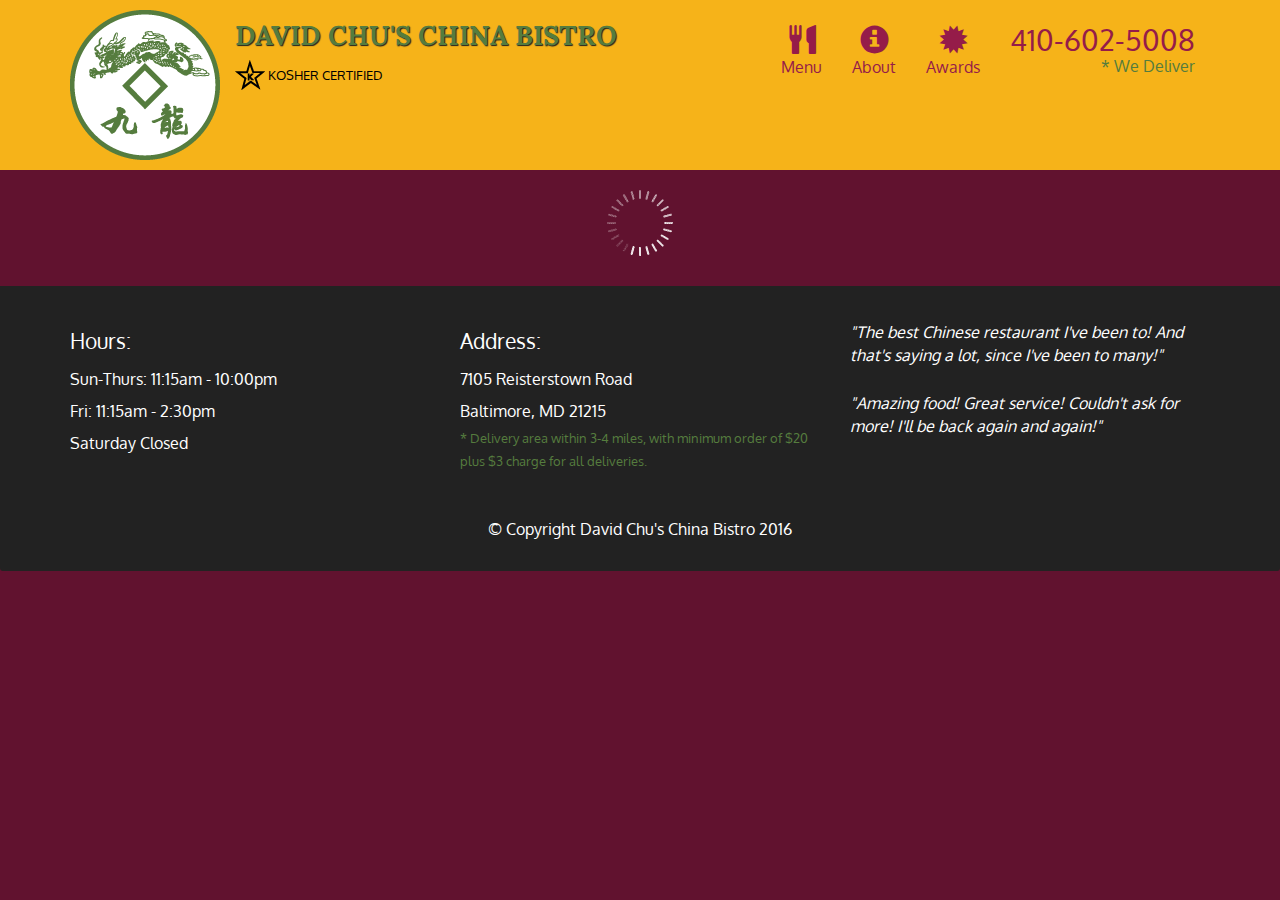
<file: module-5/index.html>
<!doctype html>
<html lang="en">
  <head>
    <meta charset="utf-8">
    <meta http-equiv="X-UA-Compatible" content="IE=edge">
    <meta name="viewport" content="width=device-width, initial-scale=1">
    <title>David Chu's China Bistro</title>
    <link rel="stylesheet" href="css/bootstrap.min.css">
    <link rel="stylesheet" href="css/styles.css">
    <link href='https://fonts.googleapis.com/css?family=Oxygen:400,300,700' rel='stylesheet' type='text/css'>
    <link href='https://fonts.googleapis.com/css?family=Lora' rel='stylesheet' type='text/css'>
  </head>
<body>
  <header>
    <nav id="header-nav" class="navbar navbar-default">
      <div class="container">
        <div class="navbar-header">
          <a href="index.html" class="pull-left visible-md visible-lg">
            <div id="logo-img" alt="Logo image"></div>
          </a>

          <div class="navbar-brand">
            <a href="index.html"><h1>David Chu's China Bistro</h1></a>
            <p>
              <img src="images/star-k-logo.png" alt="Kosher certification">
              <span>Kosher Certified</span>
            </p>
          </div>

          <button id="navbarToggle" type="button" class="navbar-toggle collapsed" data-toggle="collapse" data-target="#collapsable-nav" aria-expanded="false">
            <span class="sr-only">Toggle navigation</span>
            <span class="icon-bar"></span>
            <span class="icon-bar"></span>
            <span class="icon-bar"></span>
          </button>
        </div>
        
        <div id="collapsable-nav" class="collapse navbar-collapse">
           <ul id="nav-list" class="nav navbar-nav navbar-right">
            <li id="navHomeButton" class="visible-xs active">
              <a href="index.html">
                <span class="glyphicon glyphicon-home"></span> Home</a>
            </li>
            <li id="navMenuButton">
              <a href="#" onclick="$dc.loadMenuCategories();">
                <span class="glyphicon glyphicon-cutlery"></span><br class="hidden-xs"> Menu</a>
            </li>
            <li>
              <a href="#">
                <span class="glyphicon glyphicon-info-sign"></span><br class="hidden-xs"> About</a>
            </li>
            <li>
              <a href="#">
                <span class="glyphicon glyphicon-certificate"></span><br class="hidden-xs"> Awards</a>
            </li>
            <li id="phone" class="hidden-xs">
              <a href="tel:410-602-5008">
                <span>410-602-5008</span></a><div>* We Deliver</div>
            </li>
          </ul><!-- #nav-list -->
        </div><!-- .collapse .navbar-collapse -->
      </div><!-- .container -->
    </nav><!-- #header-nav -->
  </header>

  <div id="call-btn" class="visible-xs">
    <a class="btn" href="tel:410-602-5008">
    <span class="glyphicon glyphicon-earphone"></span>
    410-602-5008
    </a>
  </div>
  <div id="xs-deliver" class="text-center visible-xs">* We Deliver</div>

  <div id="main-content" class="container"></div>

  <footer class="panel-footer">
    <div class="container">
      <div class="row">
        <section id="hours" class="col-sm-4">
          <span>Hours:</span><br>
          Sun-Thurs: 11:15am - 10:00pm<br>
          Fri: 11:15am - 2:30pm<br>
          Saturday Closed
          <hr class="visible-xs">
        </section>
        <section id="address" class="col-sm-4">
          <span>Address:</span><br>
          7105 Reisterstown Road<br>
          Baltimore, MD 21215
          <p>* Delivery area within 3-4 miles, with minimum order of $20 plus $3 charge for all deliveries.</p>
          <hr class="visible-xs">
        </section>
        <section id="testimonials" class="col-sm-4">
          <p>"The best Chinese restaurant I've been to! And that's saying a lot, since I've been to many!"</p>
          <p>"Amazing food! Great service! Couldn't ask for more! I'll be back again and again!"</p>
        </section>
      </div>
      <div class="text-center">&copy; Copyright David Chu's China Bistro 2016</div>
    </div>
  </footer>

  <!-- jQuery (Bootstrap JS plugins depend on it) -->
  <script src="js/jquery-2.1.4.min.js"></script>
  <script src="js/bootstrap.min.js"></script>
  <script src="js/ajax-utils.js"></script>
  <script src="js/script.js"></script>
</body>
</html>
</file>
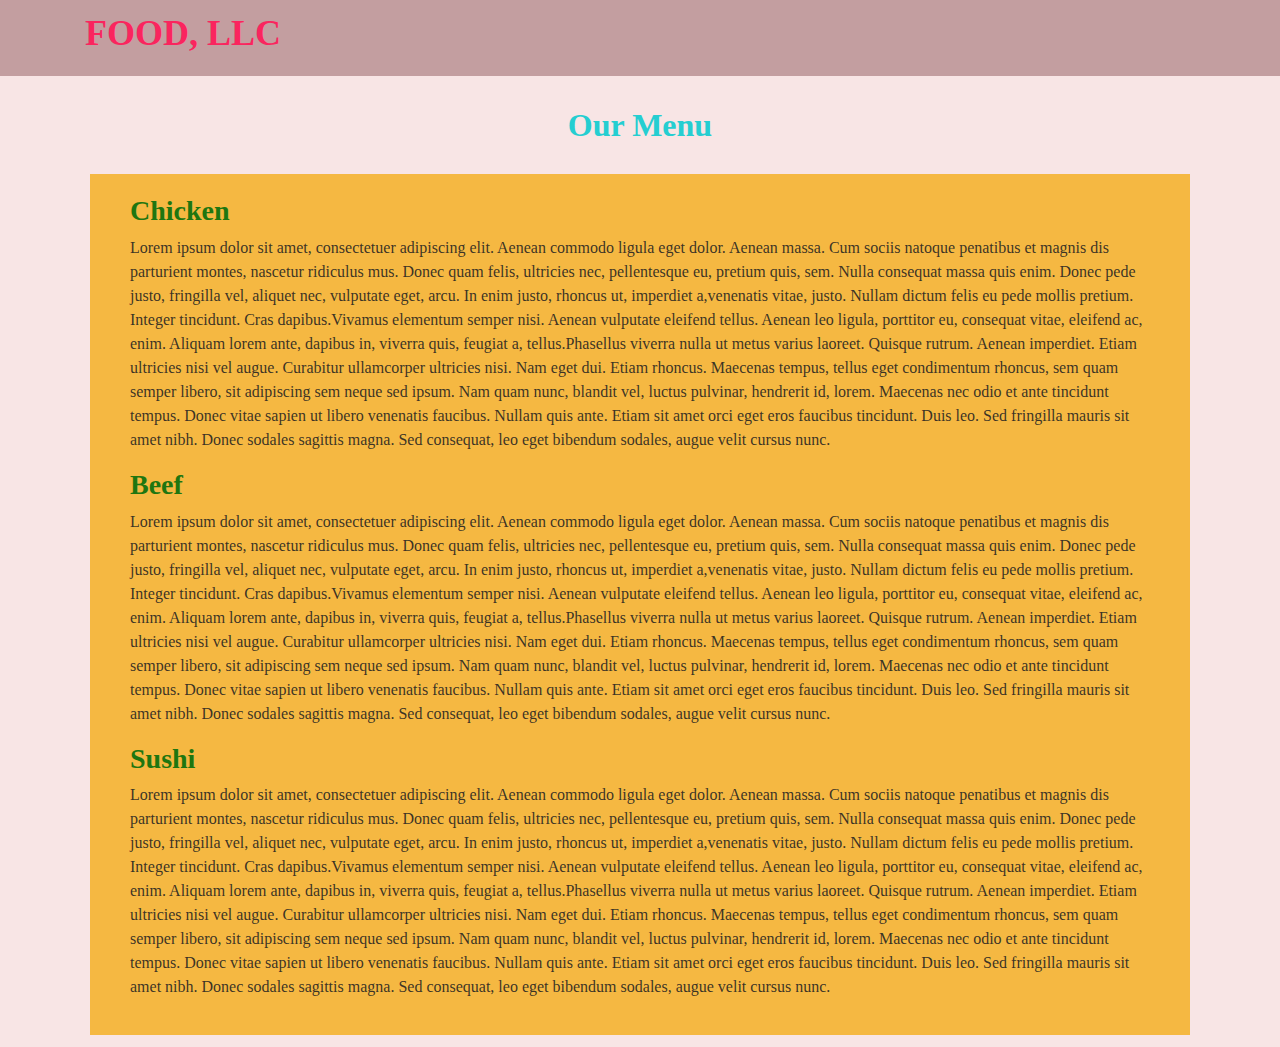
<file: site/index.html>
<html lang="en">
<head>

  
    <meta charset="utf-8">
    <meta http-equiv="X-UA-Compatible" content="IE=edge">
    <meta name="viewport" content="width=device-width, initial-scale=1">
    <title>Module 3</title>
    <link rel="stylesheet" href="css/bootstrap.min.css">
    <link rel="stylesheet" href="css/style.css">
    <script src="https://code.jquery.com/jquery-3.5.1.min.js" integrity="sha256-9/aliU8dGd2tb6OSsuzixeV4y/faTqgFtohetphbbj0=" crossorigin="anonymous"></script>
</head>
<body>
    <header>
      <nav id="header-nav" class="navbar navbar-default">
        <div class="container">
          <div class="navbar-header">
            <div class="navbar-brand">
              <a href="index.html">
                <h1>Food, LLC</h1>
              </a>
            </div>
  
            <button type="button" class="navbar-toggle collapsed visible-xs" data-toggle="collapse" data-target="#collapsable-nav" aria-expanded="false">
              <span class="sr-only">Toggle navigation</span>
              <span class="icon-bar"></span>
              <span class="icon-bar"></span>
              <span class="icon-bar"></span>
            </button>
          </div>
  
          <div id="collapsable-nav" class="collapse navbar-collapse">
            <ul id="nav-list" class="nav navbar-nav visible-xs">
              <li><a href="#chicken" class="text-center">Chicken</a></li>
              <li><a href="#beef" class="text-center">Beef</a></li>
              <li><a href="#sushi" class="text-center">Sushi</a></li>
            </ul>
          </div><!-- .collapse .navbar-collapse -->
        </div><!-- .container -->
      </nav><!-- #header-nav -->
    </header>
    <div id="main-content" class="container">
      <h2 id="page-title" class="text-center">Our Menu</h2>
      <section class="row">
        <div id="main-text" class="col-xs-12">
          <div class="text-background">
            <h3 id="chicken">Chicken</h3>
            <p>Lorem ipsum dolor sit amet, consectetuer adipiscing elit. Aenean commodo ligula eget dolor.
              Aenean
              massa. Cum sociis natoque penatibus et magnis dis parturient montes, nascetur ridiculus mus.
              Donec
              quam
              felis, ultricies nec, pellentesque eu, pretium quis, sem. Nulla consequat massa quis enim.
              Donec
              pede
              justo, fringilla vel, aliquet nec, vulputate eget, arcu. In enim justo, rhoncus ut, imperdiet
              a,venenatis vitae, justo. Nullam dictum felis eu pede mollis pretium. Integer tincidunt. Cras
              dapibus.Vivamus elementum semper nisi. Aenean vulputate eleifend tellus. Aenean leo ligula,
              porttitor
              eu,
              consequat vitae, eleifend ac, enim. Aliquam lorem ante, dapibus in, viverra quis, feugiat a,
              tellus.Phasellus viverra nulla ut metus varius laoreet. Quisque rutrum. Aenean imperdiet. Etiam
              ultricies nisi vel augue. Curabitur ullamcorper ultricies nisi. Nam eget dui. Etiam rhoncus.
              Maecenas
              tempus, tellus eget condimentum rhoncus, sem quam semper libero, sit adipiscing sem neque sed
              ipsum.
              Nam quam nunc, blandit vel, luctus pulvinar, hendrerit id, lorem. Maecenas nec odio et ante
              tincidunt
              tempus. Donec vitae sapien ut libero venenatis faucibus. Nullam quis ante. Etiam sit amet orci
              eget
              eros
              faucibus tincidunt. Duis leo. Sed fringilla mauris sit amet nibh. Donec sodales sagittis magna.
              Sed
              consequat, leo eget bibendum sodales, augue velit cursus nunc.
            </p>
            <h3 id="beef">Beef</h3>
            <p>Lorem ipsum dolor sit amet, consectetuer adipiscing elit. Aenean commodo ligula eget dolor.
              Aenean
              massa. Cum sociis natoque penatibus et magnis dis parturient montes, nascetur ridiculus mus.
              Donec
              quam
              felis, ultricies nec, pellentesque eu, pretium quis, sem. Nulla consequat massa quis enim.
              Donec
              pede
              justo, fringilla vel, aliquet nec, vulputate eget, arcu. In enim justo, rhoncus ut, imperdiet
              a,venenatis vitae, justo. Nullam dictum felis eu pede mollis pretium. Integer tincidunt. Cras
              dapibus.Vivamus elementum semper nisi. Aenean vulputate eleifend tellus. Aenean leo ligula,
              porttitor
              eu,
              consequat vitae, eleifend ac, enim. Aliquam lorem ante, dapibus in, viverra quis, feugiat a,
              tellus.Phasellus viverra nulla ut metus varius laoreet. Quisque rutrum. Aenean imperdiet. Etiam
              ultricies nisi vel augue. Curabitur ullamcorper ultricies nisi. Nam eget dui. Etiam rhoncus.
              Maecenas
              tempus, tellus eget condimentum rhoncus, sem quam semper libero, sit adipiscing sem neque sed
              ipsum.
              Nam quam nunc, blandit vel, luctus pulvinar, hendrerit id, lorem. Maecenas nec odio et ante
              tincidunt
              tempus. Donec vitae sapien ut libero venenatis faucibus. Nullam quis ante. Etiam sit amet orci
              eget
              eros
              faucibus tincidunt. Duis leo. Sed fringilla mauris sit amet nibh. Donec sodales sagittis magna.
              Sed
              consequat, leo eget bibendum sodales, augue velit cursus nunc.
            </p>
            <h3 id="sushi">Sushi</h3>
            <p>Lorem ipsum dolor sit amet, consectetuer adipiscing elit. Aenean commodo ligula eget dolor.
              Aenean
              massa. Cum sociis natoque penatibus et magnis dis parturient montes, nascetur ridiculus mus.
              Donec
              quam
              felis, ultricies nec, pellentesque eu, pretium quis, sem. Nulla consequat massa quis enim.
              Donec
              pede
              justo, fringilla vel, aliquet nec, vulputate eget, arcu. In enim justo, rhoncus ut, imperdiet
              a,venenatis vitae, justo. Nullam dictum felis eu pede mollis pretium. Integer tincidunt. Cras
              dapibus.Vivamus elementum semper nisi. Aenean vulputate eleifend tellus. Aenean leo ligula,
              porttitor
              eu,
              consequat vitae, eleifend ac, enim. Aliquam lorem ante, dapibus in, viverra quis, feugiat a,
              tellus.Phasellus viverra nulla ut metus varius laoreet. Quisque rutrum. Aenean imperdiet. Etiam
              ultricies nisi vel augue. Curabitur ullamcorper ultricies nisi. Nam eget dui. Etiam rhoncus.
              Maecenas
              tempus, tellus eget condimentum rhoncus, sem quam semper libero, sit adipiscing sem neque sed
              ipsum.
              Nam quam nunc, blandit vel, luctus pulvinar, hendrerit id, lorem. Maecenas nec odio et ante
              tincidunt
              tempus. Donec vitae sapien ut libero venenatis faucibus. Nullam quis ante. Etiam sit amet orci
              eget
              eros
              faucibus tincidunt. Duis leo. Sed fringilla mauris sit amet nibh. Donec sodales sagittis magna.
              Sed
              consequat, leo eget bibendum sodales, augue velit cursus nunc.
            </p>
          </div>
        </div>
      </section>
    </div>


    <script src="https://code.jquery.com/jquery-3.5.1.min.js" integrity="sha256-9/aliU8dGd2tb6OSsuzixeV4y/faTqgFtohetphbbj0=" crossorigin="anonymous"></script>
    <script src="js/bootstrap.min.js"></script>

  

</body></html>
</file>
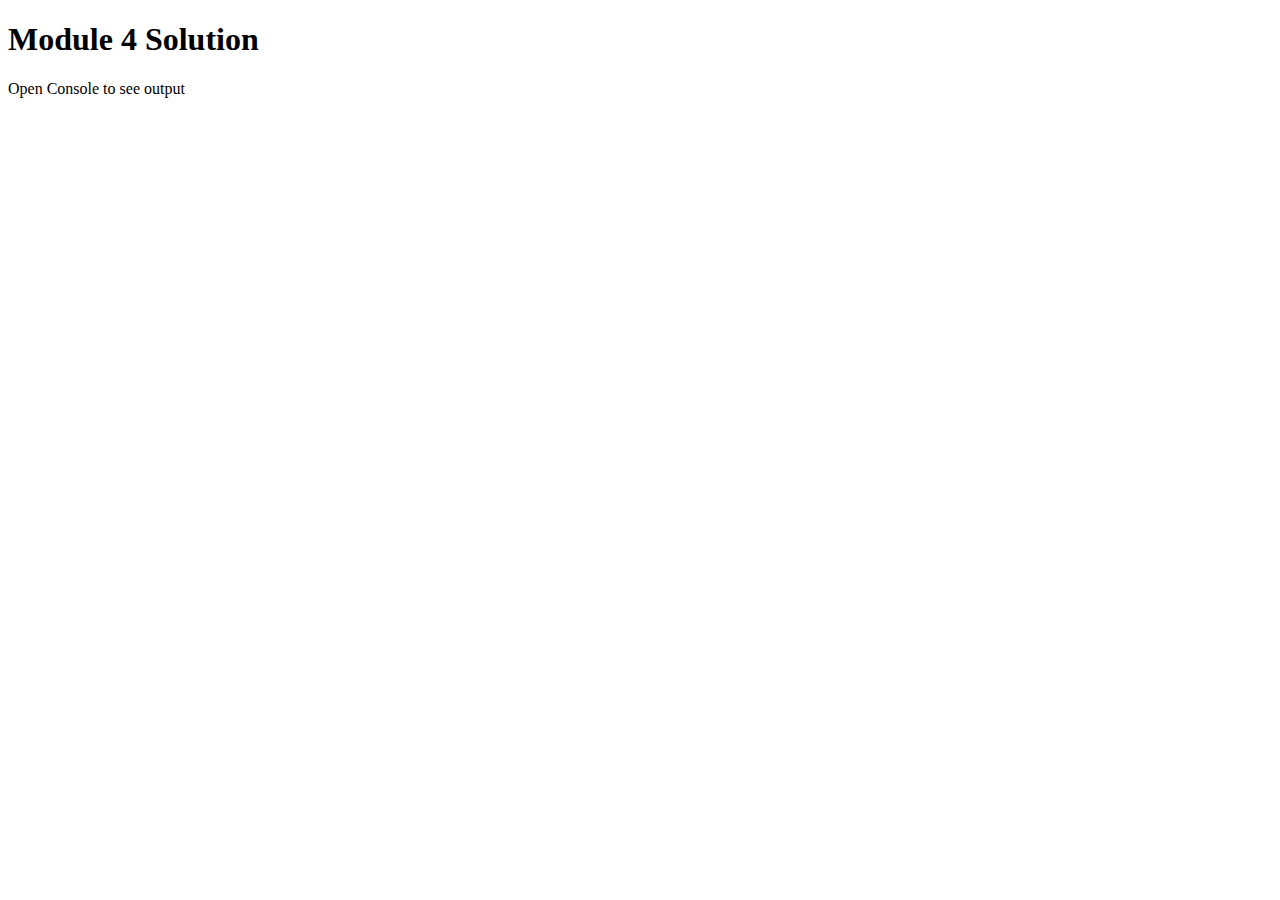
<file: module-4/assignment4-solution-starter/easier/index.html>
<!DOCTYPE html>
<html>
<head>
  <meta charset="utf-8">
  <title>Module 4 Solution</title>
  <script src="SpeakHello.js"></script>
  <script src="SpeakGoodBye.js"></script>
  <script src="script.js"></script>
</head>
<body>
  <h1>Module 4 Solution </h1>
  <p> Open Console to see output </p>
</body>
</html>
</file>
<file: module-5/css/styles.css>
body {
  font-size: 16px;
  color: #fff;
  background-color: #61122f;
  font-family: 'Oxygen', sans-serif;
}

/** HEADER **/
#header-nav {
  background-color: #f6b319;
  border-radius: 0;
  border: 0;
}

#logo-img {
  background: url('../images/restaurant-logo_large.png') no-repeat;
  width: 150px;
  height: 150px;
  margin: 10px 15px 10px 0;
}

.navbar-brand {
  padding-top: 25px;
}
.navbar-brand h1 { /* Restaurant name */
  font-family: 'Lora', serif;
  color: #557c3e;
  font-size: 1.5em;
  text-transform: uppercase;
  font-weight: bold;
  text-shadow: 1px 1px 1px #222;
  margin-top: 0;
  margin-bottom: 0;
  line-height: .75;
}
.navbar-brand a:hover, .navbar-brand a:focus {
  text-decoration: none;
}
.navbar-brand p { /* Kosher cert */
  color: #000;
  text-transform: uppercase;
  font-size: .7em;
  margin-top: 15px;
}
.navbar-brand p span { /* Star-K */
  vertical-align: middle;
}

#nav-list {
  margin-top: 10px;
}
#nav-list a {
  color: #951C49;
  text-align: center;
}
#nav-list a:hover {
  background: #E7E7E7;
}
#nav-list a span {
  font-size: 1.8em;
}

#phone {
  margin-top: 5px;
}
#phone a { /* Phone number */
  text-align: right;
  padding-bottom: 0;
}
#phone div { /* We Deliver */
  color: #557c3e;
  text-align: right;
  padding-right: 15px;
}

.navbar-header button.navbar-toggle, .navbar-header .icon-bar {
  border: 1px solid #61122f;
}
.navbar-header button.navbar-toggle {
  clear: both;
  margin-top: -30px;
}
/* END HEADER */

/* FOOTER */
.panel-footer {
  margin-top: 30px;
  padding-top: 35px;
  padding-bottom: 30px;
  background-color: #222;
  border-top: 0;
}
.panel-footer div.row {
  margin-bottom: 35px;
}
#hours, #address {
  line-height: 2;
}
#hours > span, #address > span {
  font-size: 1.3em;
}
#address p {
  color: #557c3e;
  font-size: .8em;
  line-height: 1.8;
}
#testimonials {
  font-style: italic;
}
#testimonials p:nth-child(2) {
  margin-top: 25px;
}
/* END FOOTER */



/* HOME PAGE */
.container .jumbotron {
  box-shadow: 0 0 50px #3F0C1F;
  border: 2px solid #3F0C1F;
}

#menu-tile, #specials-tile, #map-tile {
  height: 250px;
  width: 100%;
  margin-bottom: 15px;
  position: relative;
  border: 2px solid #3F0C1F;
  overflow: hidden;
}
#menu-tile:hover, #specials-tile:hover, #map-tile:hover {
  box-shadow: 0 1px 5px 1px #cccccc;
}
#menu-tile {
  background: url('../images/menu-tile.jpg') no-repeat;
  background-position: center;
}
#specials-tile {
  background: url('../images/specials-tile.jpg') no-repeat;
  background-position: center;
}
#menu-tile span, #specials-tile span, #map-tile span {
  position: absolute;
  bottom: 0;
  right: 0;
  width: 100%;
  text-align: center;
  font-size: 1.6em;
  text-transform: uppercase;
  background-color: #000;
  color: #fff;
  opacity: .8;
}
/* END HOME PAGE */

/* MENU CATEGORIES PAGE */
.category-tile { 
  position: relative;
  border: 2px solid #3F0C1F;
  overflow: hidden;
  width: 200px;
  height: 200px;
  margin: 0 auto 15px;
}
.category-tile span {
  position: absolute;
  bottom: 0;
  right: 0;
  width: 100%;
  text-align: center;
  font-size: 1.2em;
  text-transform: uppercase;
  background-color: #000;
  color: #fff;
  opacity: .8;
}
.category-tile:hover {
  box-shadow: 0 1px 5px 1px #cccccc;
}

#menu-categories-title + div {
  margin-bottom: 50px;
}
/* END MENU CATEGORIES PAGE */

/* SINGLE CATEGORY PAGE */
.menu-item-tile {
  margin-bottom: 25px;
}
.menu-item-tile hr {
  width: 80%;
}
.menu-item-tile .menu-item-price {
  font-size: 1.1em;
  text-align: right;
  margin-top: -15px;
  margin-right: -15px;
}
.menu-item-tile .menu-item-price span {
  font-size: .6em;
}
.menu-item-photo {
  position: relative;
  border: 2px solid #3F0C1F; 
  overflow: hidden;
  padding: 0;
  margin-right: -15px;
  margin-left: auto;
  margin-bottom: 20px;
  max-width: 250px;
}
.menu-item-photo div {
  position: absolute;
  bottom: 0;
  right: 0;
  width: 80px;
  background-color: #557c3e;
  text-align: center;
}
.menu-item-description {
  padding-right: 30px;
}
h3.menu-item-title {
  margin: 0 0 10px;
}
.menu-item-details {
  font-size: .9em;
  font-style: italic;
}
/* END SINGLE CATEGORY PAGE */


/********** Large devices only **********/
@media (min-width: 1200px) {
  .container .jumbotron {
    background: url('../images/jumbotron_1200.jpg') no-repeat;
    height: 675px;
  }
}

/********** Medium devices only **********/
@media (min-width: 992px) and (max-width: 1199px) {
  /* Header */
  #logo-img {
    background: url('../images/restaurant-logo_medium.png') no-repeat;
    width: 100px;
    height: 100px;
    margin: 5px 5px 5px 0;
  }
  /* End Header */

  /* Home Page */
  .container .jumbotron {
    background: url('../images/jumbotron_992.jpg') no-repeat;
    height: 558px;
  }
  /* End Home Page */
}

/********** Small devices only **********/
@media (min-width: 768px) and (max-width: 991px) {
  /* Home Page */
  .container .jumbotron {
    background: url('../images/jumbotron_768.jpg') no-repeat;
    height: 432px;
  }
  /* End Home Page */
}

/********** Extra small devices only **********/
@media (max-width: 767px) {
  /* Header */
  .navbar-brand {
    padding-top: 10px;
    height: 80px;
  }
  .navbar-brand h1 { /* Restaurant name */
    padding-top: 10px;
    font-size: 5vw; /* 1vw = 1% of viewport width */
  }
  .navbar-brand p { /* Kosher cert */
    font-size: .6em;
    margin-top: 12px;
  }
  .navbar-brand p img { /* Star-K */
    height: 20px;
  }

  #collapsable-nav a { /* Collapsed nav menu text */
    font-size: 1.2em;
  }
  #collapsable-nav a span { /* Collapsed nav menu glyph */
    font-size: 1em;
    margin-right: 5px;
  }

  #call-btn > a {
    font-size: 1.5em;
    display: block;
    margin: 0 20px;
    padding: 10px;
    border: 2px solid #fff;
    background-color: #f6b319;
    color: #951c49;
  }
  #xs-deliver {
    margin-top: 5px;
    font-size: .7em;
    letter-spacing: .1em;
    text-transform: uppercase;
  }
  /* End Header */

  /* Footer */
  .panel-footer section {
    margin-bottom: 30px;
    text-align: center;
  }
  .panel-footer section:nth-child(3) {
    margin-bottom: 0; /* margin already exists on the whole row */
  }
  .panel-footer section hr {
    width: 50%;
  }
  /* End Footer */

  /* Home Page */
  .container .jumbotron {
    margin-top: 30px;
    padding: 0;
  }
  #menu-tile, #specials-tile {
    width: 360px;
    margin: 0 auto 15px;
  }

  .menu-item-photo {
    margin-right: auto;
  }
  .menu-item-tile .menu-item-price {
    text-align: center;
  }
  .menu-item-description {
    text-align: center;;
  }
}


/********** Super extra small devices Only :-) (e.g., iPhone 4) **********/
@media (max-width: 479px) {
  /* Header */
  .navbar-brand h1 { /* Restaurant name */
    padding-top: 5px;
    font-size: 6vw;
  }
  /* End Header */
  
  /* Home page */
  #menu-tile, #specials-tile {
    width: 280px;
    margin: 0 auto 15px;
  }

  .col-xxs-12 {
    position: relative;
    min-height: 1px;
    padding-right: 15px;
    padding-left: 15px;
    float: left;
    width: 100%;
  }
}
</file>
<file: site/css/style.css>
body {
  font-size: 16px;
  color: rgba(34, 33, 33, 0.884);
  background-color: #F8E5E5;
  font-family:"Times New Roman", Times, serif;
}

#header-nav {
  background-color: #C39EA0;
  border-radius: 0;
  border: 0;
  min-height: 70px;
}

.navbar-brand h1 {
  font-family: 'Lora', serif;
  color: #FA255E;
  font-size: 1.8em;
  text-transform: uppercase;
  font-weight: bold;
  margin-top: 10px;
  margin-bottom: 20px;
  line-height: 20px;
}

.navbar-brand a:hover, .navbar-brand a:focus {
  text-decoration: none;
}

#nav-list a { display: block; margin: 0;
  color: #10EE67; 
  font-weight: bold;
}

#nav-list a:hover {
	width: 100%; 
	 margin: 0;
  background: rgb(236, 236, 209);
  text-decoration: none;
}
.text-center {
  text-align: center;
   margin-left: 0; 
   margin-right: 0;
}
.navbar-header button.navbar-toggle, .navbar-header .icon-bar {
  border: 3px solid rgb(165, 152, 152); 
  padding: 2px;
   width: auto;
}
.icon-bar{
	background-color: #343a40;
}
.navbar-header button.navbar-toggle {
  clear: both;
   align-content: center;
  margin-left: 1020px;
   margin-bottom: -88px;
  position: absolute;
  top: 10%;
  right: 10%;
  transform: rotate(90deg);
}

#page-title {
	color: #25ced1;
	margin-top: 30px;
  font-weight: bold;
  margin-bottom: 30px;
}

#main-text {
  padding-left: 20px;
  padding-right: 20px;
}

.text-background {
  height: auto;
  padding: 20px 40px 20px 40px;
  margin-bottom: 12px;
  background-color: #F5B842;
  overflow: hidden;
}

h3 {
	color: #1f7610;
  font-weight: bold;
}
@media (min-width: 768px)
{
  .navbar-toggle{
    display: none;
  }
}
</file>
